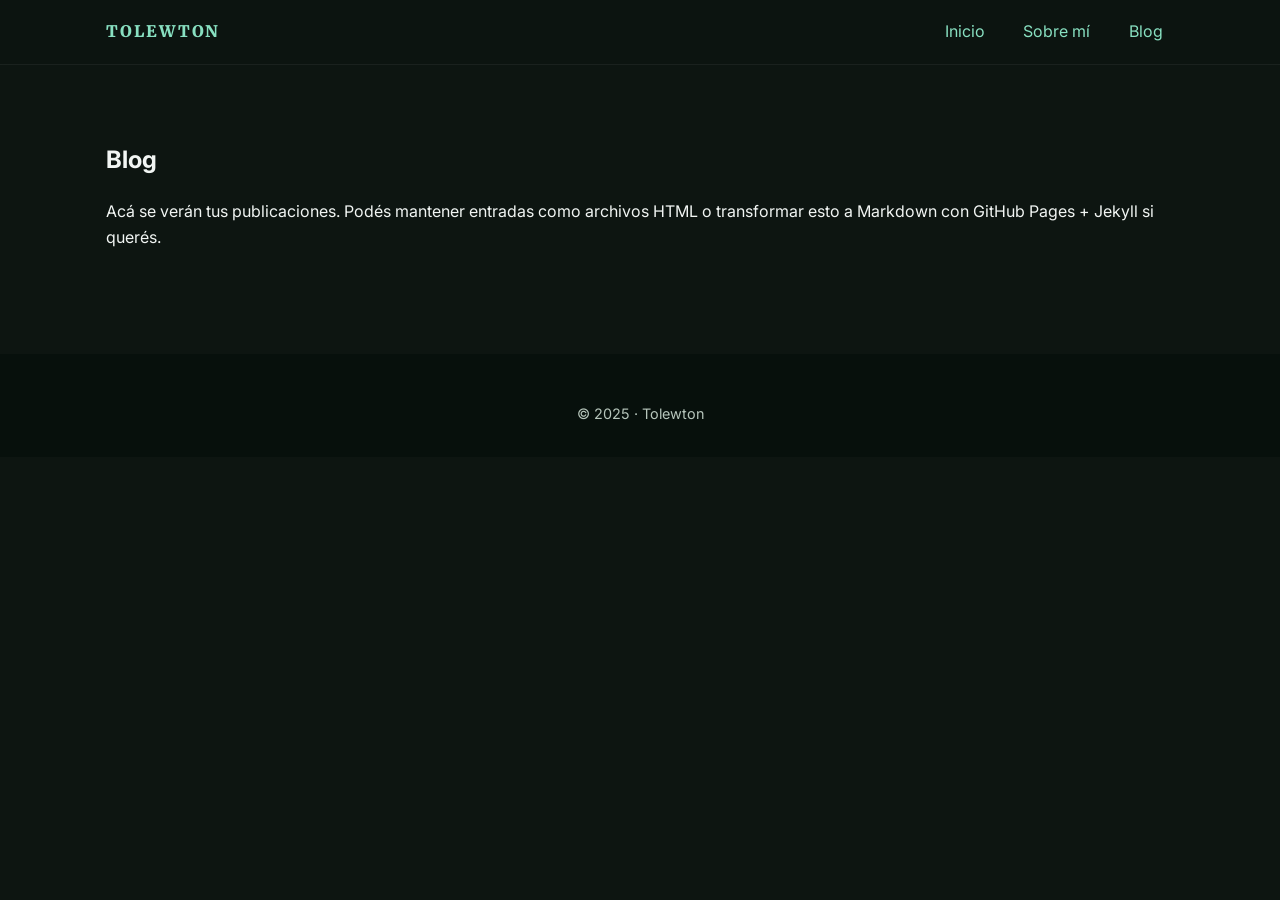
<file: blog.html>
<!doctype html>
<html lang="es">
<head>
  <meta charset="utf-8" /><meta name="viewport" content="width=device-width, initial-scale=1" />
  <title>Blog — Tolewton</title>
  <link href="https://fonts.googleapis.com/css2?family=Merriweather:wght@400;700;900&family=Inter:wght@400;600;800&display=swap" rel="stylesheet">
  <link rel="stylesheet" href="style.css" />
</head>
<body>
<header class="site-header"><div class="container"><a class="brand" href="index.html"><span class="brand-title">TOLEWTON</span></a>
<nav class="nav"><a href="index.html">Inicio</a><a href="sobre.html">Sobre mí</a><a href="blog.html">Blog</a></nav></div></header>
<section class="section"><div class="container narrow"><h1>Blog</h1><p>Acá se verán tus publicaciones. Podés mantener entradas como archivos HTML o transformar esto a Markdown con GitHub Pages + Jekyll si querés.</p></div></section>
<footer class="site-footer"><div class="copy">© 2025 · Tolewton</div></footer>
</body></html>
</file>
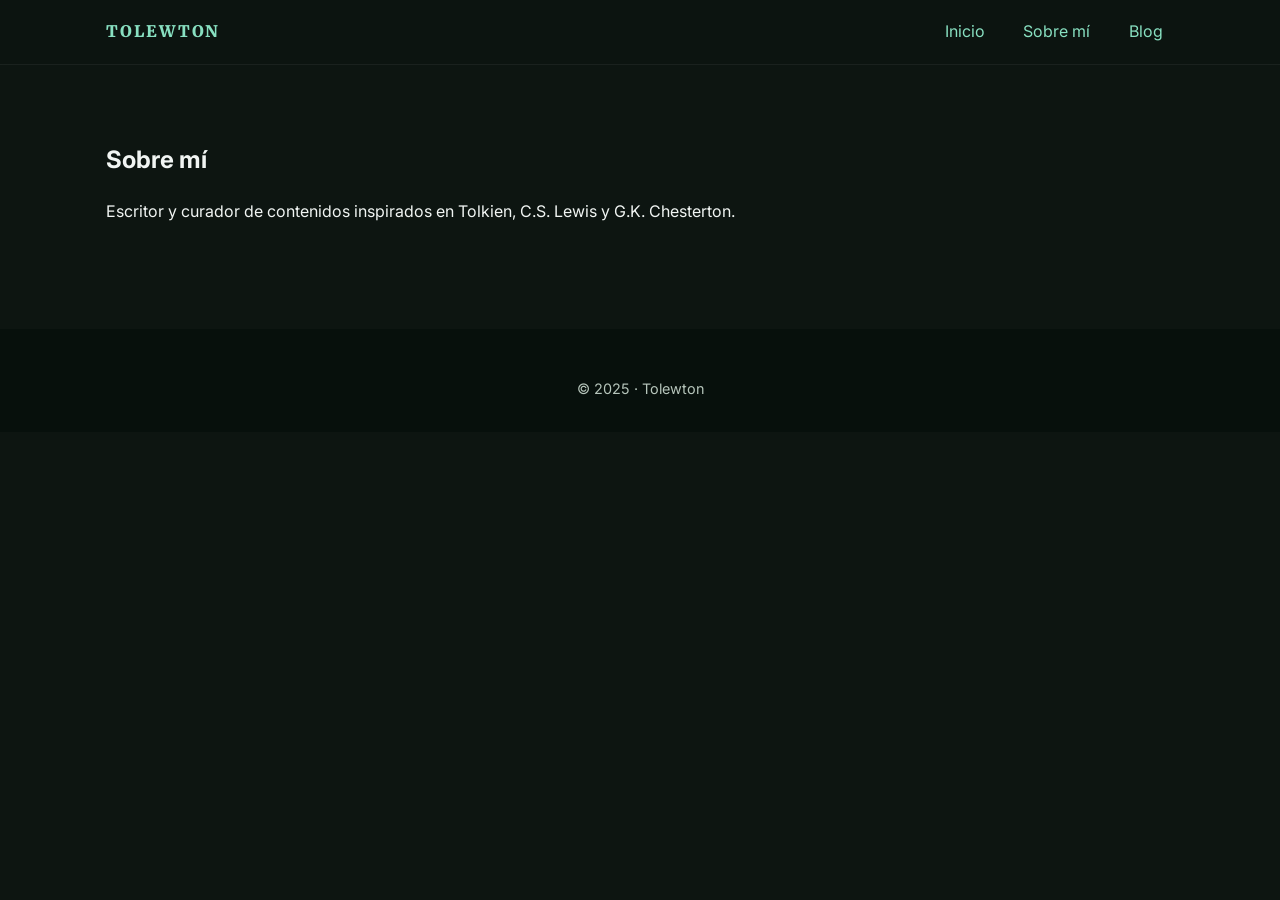
<file: sobre.html>
<!doctype html>
<html lang="es">
<head>
  <meta charset="utf-8" /><meta name="viewport" content="width=device-width, initial-scale=1" />
  <title>Sobre mí — Tolewton</title>
  <link href="https://fonts.googleapis.com/css2?family=Merriweather:wght@400;700;900&family=Inter:wght@400;600;800&display=swap" rel="stylesheet">
  <link rel="stylesheet" href="style.css" />
</head>
<body>
<header class="site-header"><div class="container"><a class="brand" href="index.html"><span class="brand-title">TOLEWTON</span></a>
<nav class="nav"><a href="index.html">Inicio</a><a href="sobre.html">Sobre mí</a><a href="blog.html">Blog</a></nav></div></header>
<section class="section"><div class="container narrow"><h1>Sobre mí</h1><p>Escritor y curador de contenidos inspirados en Tolkien, C.S. Lewis y G.K. Chesterton.</p></div></section>
<footer class="site-footer"><div class="copy">© 2025 · Tolewton</div></footer>
</body></html>
</file>
<file: style.css>
:root{
  --bg:#0d1511; --text:#f1f5f3; --muted:#b6c5bb;
  --forest:#0f3d2e; --forest-2:#145943; --accent:#88e0c1;
  --card:#14251c; --white:#ffffff; --max:1100px; --radius:16px; --shadow:0 10px 30px rgba(0,0,0,.20);
}
*{box-sizing:border-box} html,body{margin:0;padding:0}
body{font-family:Inter,system-ui,Segoe UI,Roboto,Helvetica,Arial,sans-serif;background:var(--bg);color:var(--text);line-height:1.6}
a{color:var(--accent);text-decoration:none} a:hover{text-decoration:underline}
.container{max-width:var(--max);margin-inline:auto;padding:0 1rem}
.site-header{position:sticky;top:0;background:rgba(13,21,17,.8);backdrop-filter:blur(6px);border-bottom:1px solid rgba(255,255,255,.06)}
.site-header .container{display:flex;align-items:center;justify-content:space-between;padding:.8rem 1rem}
.brand{display:flex;flex-direction:column;gap:.15rem}
.brand-title{font-family:Merriweather,serif;font-weight:900;letter-spacing:.12em}
.brand-subtitle{font-size:.8rem;color:var(--muted)}
.nav{display:flex;gap:1rem;align-items:center}
.nav a{padding:.4rem .7rem;border-radius:12px}
.nav .btn{background:rgba(255,255,255,.06);border:1px solid rgba(255,255,255,.12)}
.hero{min-height:70vh;display:grid;place-items:center;text-align:center;background-image:var(--hero);background-size:cover;background-position:center;position:relative;overflow:hidden}
.hero::after{content:"";position:absolute;inset:0;background:linear-gradient(180deg,rgba(10,20,14,.55),rgba(10,20,14,.85))}
.hero-inner{position:relative;z-index:1;padding:5rem 1rem}
.hero-title{font-family:Merriweather,serif;font-size:clamp(2rem,5vw,3.2rem);margin:.2rem 0 .6rem}
.hero-sub{color:var(--muted);font-size:clamp(1rem,2.3vw,1.25rem)}
.cta{margin-top:1rem;display:flex;gap:.75rem;justify-content:center;flex-wrap:wrap}
.button{display:inline-flex;align-items:center;gap:.5rem;font-weight:700;padding:.75rem 1rem;border-radius:999px;box-shadow:var(--shadow);border:1px solid rgba(255,255,255,.15);color:var(--white);background:rgba(255,255,255,.08)}
.button--primary{background:linear-gradient(135deg,var(--forest-2),var(--forest));border-color:transparent}
.button--ghost{background:transparent}
.section{padding:3.5rem 0} .section-alt{background:#0a130f;border-top:1px solid rgba(255,255,255,.06);border-bottom:1px solid rgba(255,255,255,.06)}
.intro{max-width:800px;margin:0 auto 1.5rem auto;text-align:center} .lead{color:var(--muted)}
.cards{display:grid;grid-template-columns:repeat(auto-fill,minmax(260px,1fr));gap:1rem;padding:0 1rem}
.card{background:var(--card);border:1px solid rgba(255,255,255,.06);border-radius:var(--radius);overflow:hidden;box-shadow:var(--shadow);display:flex;flex-direction:column}
.card-img{background:var(--forest-2);background-size:cover;background-position:center}
.ratio-16x9{aspect-ratio:16/9}
.card-body{padding:1rem} .card h3{margin:.2rem 0 .4rem;font-family:Merriweather,serif} .card p{color:var(--muted)}
.more{display:inline-block;margin-top:.4rem}
.grid-2{display:grid;gap:2rem;grid-template-columns:1.2fr .8fr} @media (max-width:900px){.grid-2{grid-template-columns:1fr}}
.form{display:flex;gap:.5rem;flex-wrap:wrap} .form input{flex:1;min-width:220px;padding:.8rem 1rem;border-radius:12px;border:1px solid rgba(255,255,255,.15);background:#0b1712;color:var(--text)}
.panel{background:var(--card);padding:1rem;border-radius:var(--radius);border:1px solid rgba(255,255,255,.06)}
.site-footer{background:#07100c;padding:2rem 0;margin-top:2rem}
.footer-grid{display:grid;gap:1rem;grid-template-columns:repeat(auto-fit,minmax(220px,1fr))}
.copy{margin-top:1rem;text-align:center;color:var(--muted);font-size:.9rem}
</file>
